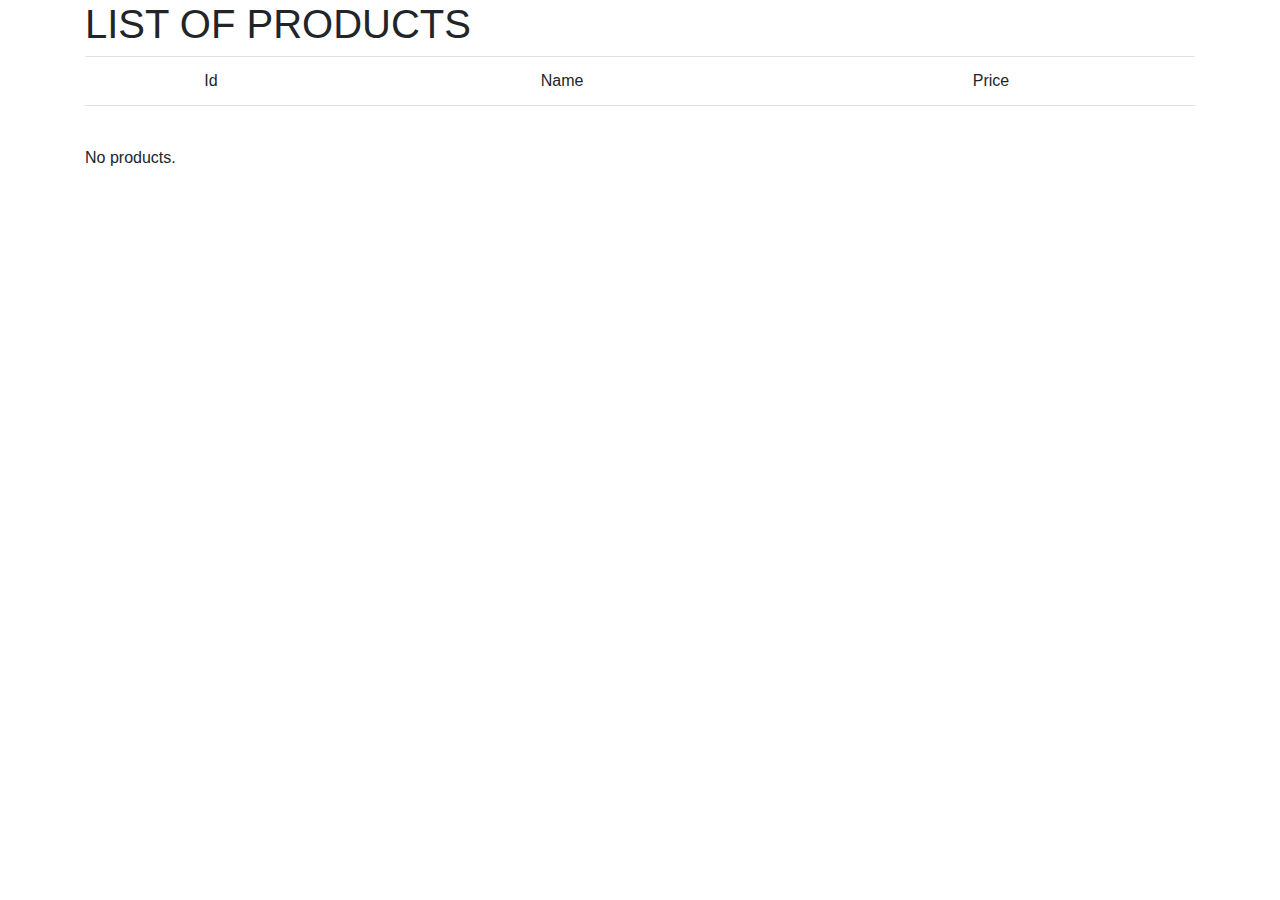
<file: feing-client/src/main/resources/templates/products.html>
<!DOCTYPE html>

<html xmlns:th="http://www.thymeleaf.org">

<head>
    <meta http-equiv="Content-Type" content="text/html; charset=UTF-8"/>
    <title>Lesson 4. Spring Boot</title>

    <link rel="stylesheet" href="https://maxcdn.bootstrapcdn.com/bootstrap/4.1.3/css/bootstrap.min.css">

    <script src="https://ajax.googleapis.com/ajax/libs/jquery/3.1.1/jquery.min.js"></script>
    <script src="https://maxcdn.bootstrapcdn.com/bootstrap/4.1.3/js/bootstrap.min.js"></script>
</head>

<body>
<div class="container">

    <h1>LIST OF PRODUCTS</h1>
    <table th:if="${products.size() > 0}" class="table">
        <thead>
        <tr class="text-center">
            <td>Id</td>
            <td>Name</td>
            <td>Price</td>
        </tr>
        </thead>
        <tbody>

        <tr class="text-center" th:each="p : ${products}">
            <td th:text="${p.id}"></td>
            <td th:text="${p.name}"></td>
            <td th:text="${p.price + ' ₽'}"></td>
        </tr>
        </tbody>
    </table>

    <span th:unless="${products.size() > 0}">No products. </span>
    <span th:text="'Number of products: ' + ${products.size()}"/>


</div>
</body>
</html>
</file>
